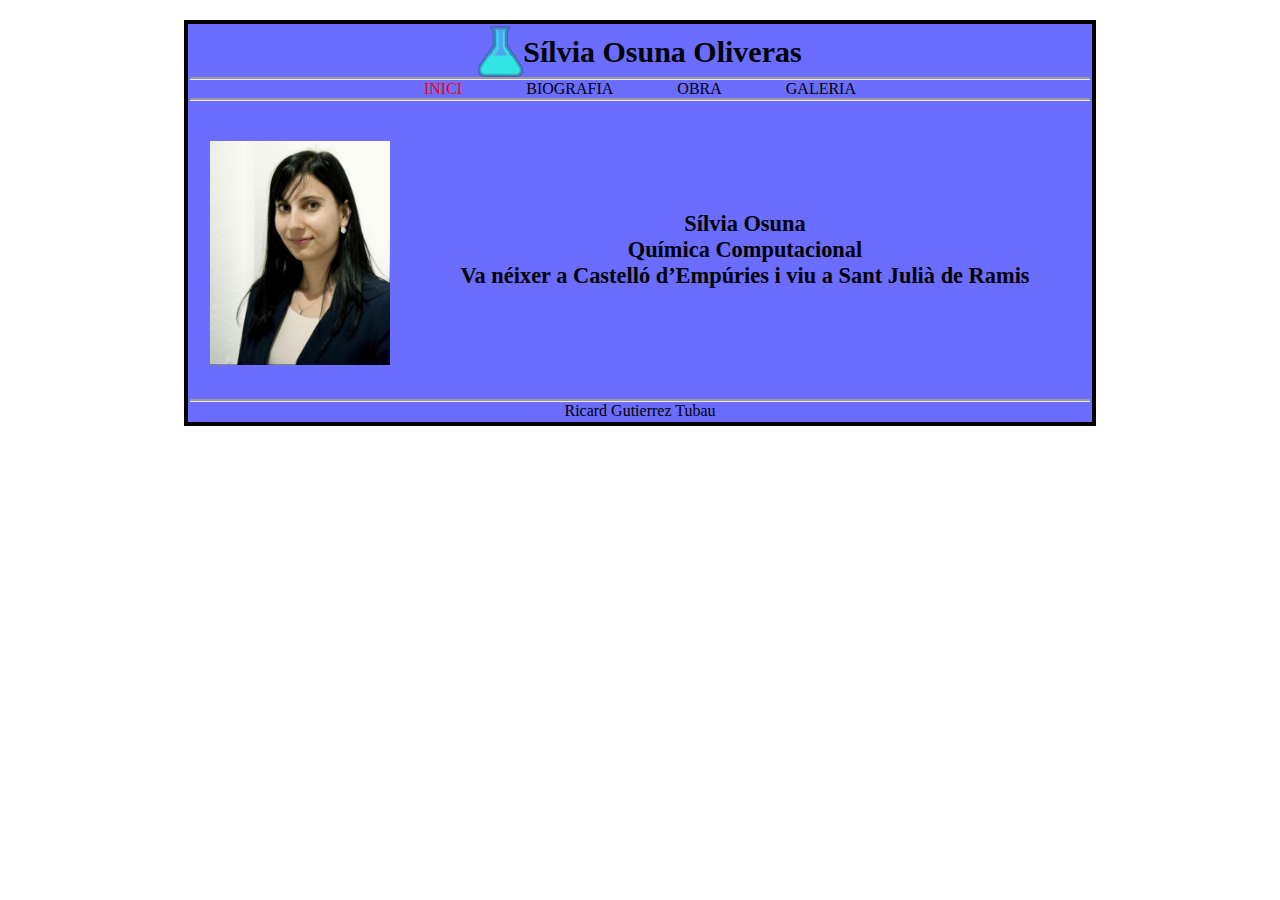
<file: index.html>
<!DOCTYPE html>
<html lang="en">
<head>
    <meta charset="UTF-8">
    <meta name="viewport" content="width=device-width, initial-scale=1.0">
    <link rel="stylesheet" href="estilsI.css" type="text/css">
    <title>Sílvia Osuna Oliveras</title>
</head>
<body>
    <div class="container">
    <header>
        <img src="FOTOS/flask-308376_960_720.png" alt="LOGO">
        <h1>Sílvia Osuna Oliveras</h1>
    </header>
    <nav>
        <ul>
            <li ><a class="activa" href="index.html">INICI</a></li>
            <li><a href="biografia.html">BIOGRAFIA</a></li>
            <li><a href="obra.html">OBRA</a></li>
            <li><a href="galaria.html">GALERIA</a></li>
        </ul>
    </nav>
    <article>
        <img src="FOTOS/foto cara.jpg" alt="Foto Sílvia">
        <ul>
        <li>Sílvia Osuna</li>
        <li> Química Computacional</li>
        <li> Va néixer a Castelló d’Empúries i viu a Sant Julià de Ramis</li>
    </ul>
    </article>
    <footer>
        <p>Ricard Gutierrez Tubau</p>
    </footer>
</div>
</body>
</html>
</file>
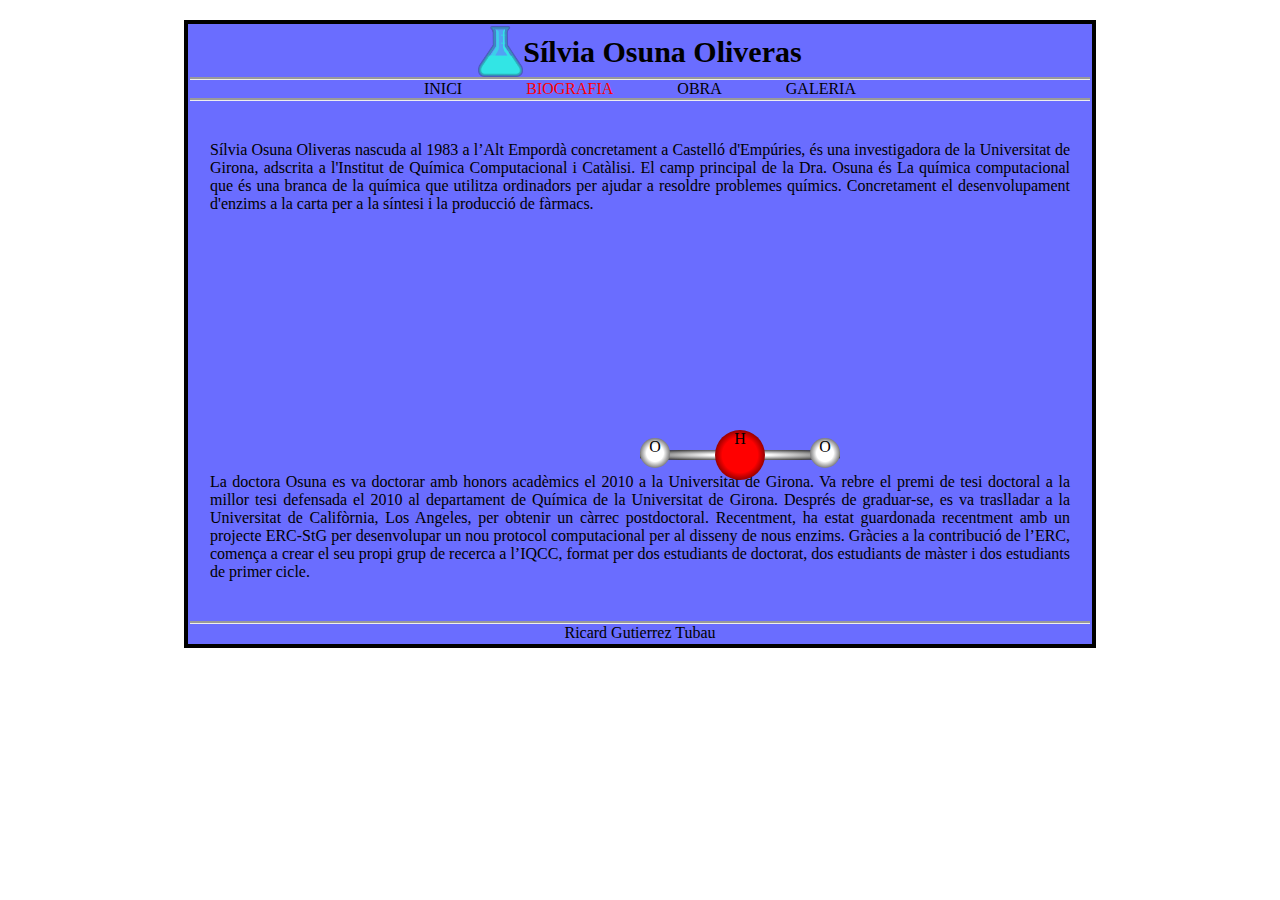
<file: biografia.html>
<!DOCTYPE html>
<html lang="en">
<head>
    <meta charset="UTF-8">
    <meta name="viewport" content="width=device-width, initial-scale=1.0">
    <title>Sílvia Osuna Oliveras</title>
    <link rel="stylesheet" href="estilsB.css" type="text/css">
</head>
<body>
    <div class="container">
        <header>
            <img src="FOTOS/flask-308376_960_720.png" alt="LOGO">
            <h1>Sílvia Osuna Oliveras</h1>
        </header>
    <nav>
        <ul>
            <li><a href="index.html">INICI</a></li>
            <li><a class="activa" href="biografia.html">BIOGRAFIA</a></li>
            <li><a href="obra.html">OBRA</a></li>
            <li><a href="galaria.html">GALERIA</a></li>
        </ul>
    </nav>
    <article class="primer">
       <p>Sílvia Osuna Oliveras nascuda al 1983 a l’Alt Empordà concretament a Castelló d'Empúries, és una investigadora de la Universitat de Girona, adscrita a l'Institut de Química Computacional i Catàlisi. El camp principal de la Dra. Osuna és La química computacional que és una branca de la química que utilitza ordinadors per ajudar a resoldre problemes químics. Concretament el desenvolupament d'enzims a la carta per a la síntesi i la producció de fàrmacs.</p>
    </article>
    <div class="orbita molecula-orbita">
        <div class="molecula1">O</div>
        <div class="centre">H</div>
        <div class="pal"></div>
        <div class="molecula2">O</div>
        </div>
    <article>
       <p>La doctora Osuna es va doctorar amb honors acadèmics el 2010 a la Universitat de Girona. Va rebre el premi de tesi doctoral a la millor tesi defensada el 2010 al departament de Química de la Universitat de Girona. Després de graduar-se, es va traslladar a la Universitat de Califòrnia, Los Angeles, per obtenir un càrrec postdoctoral. Recentment, ha estat guardonada recentment amb un projecte ERC-StG per desenvolupar un nou protocol computacional per al disseny de nous enzims. Gràcies a la contribució de l’ERC, comença a crear el seu propi grup de recerca a l’IQCC, format per dos estudiants de doctorat, dos estudiants de màster i dos estudiants de primer cicle.</p>
    </article>
    <footer>
        <p>Ricard Gutierrez Tubau</p>
    </footer>
</div>
<script src="codiB.js">        
</script>
</body>
</html>
</file>
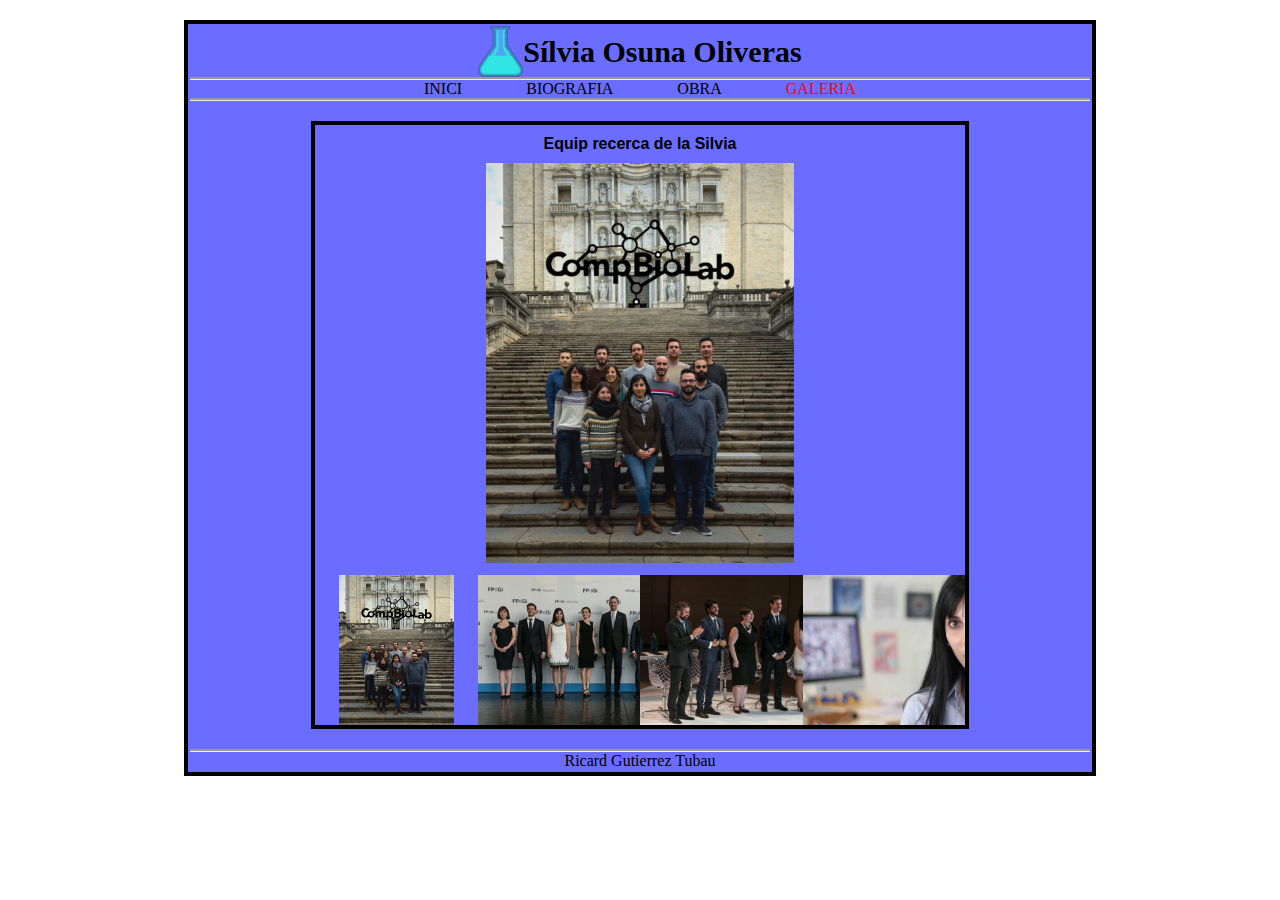
<file: galaria.html>
<!DOCTYPE html>
<html lang="en">
<head>
    <meta charset="UTF-8">
    <meta name="viewport" content="width=device-width, initial-scale=1.0">
    <title>Sílvia Osuna Oliveras</title>
    <link rel="stylesheet" href="estilsG.css" type="text/css">
</head>
<body>
    <div class="container">
        <header>
            <img src="FOTOS/flask-308376_960_720.png" alt="LOGO">
            <h1>Sílvia Osuna Oliveras</h1>
        </header>
    <nav>
        <ul>
            <li ><a href="index.html">INICI</a></li>
            <li><a href="biografia.html">BIOGRAFIA</a></li>
            <li><a href="obra.html">OBRA</a></li>
            <li><a class="activa" href="galaria.html">GALERIA</a></li>
        </ul>
    </nav>
    <article>
        <div class="fotoP">
        </div>
        <div class="foto">
        <div class="1"></div>
        <div class="2"></div>
        <div class="3"></div>
        <div class="4"></div>
    </div>
        
    </article>
    <footer>
        <p>Ricard Gutierrez Tubau</p>
    </footer>
</div>
<script src="codiG.js">        
</script>
</body>
</html>
</file>
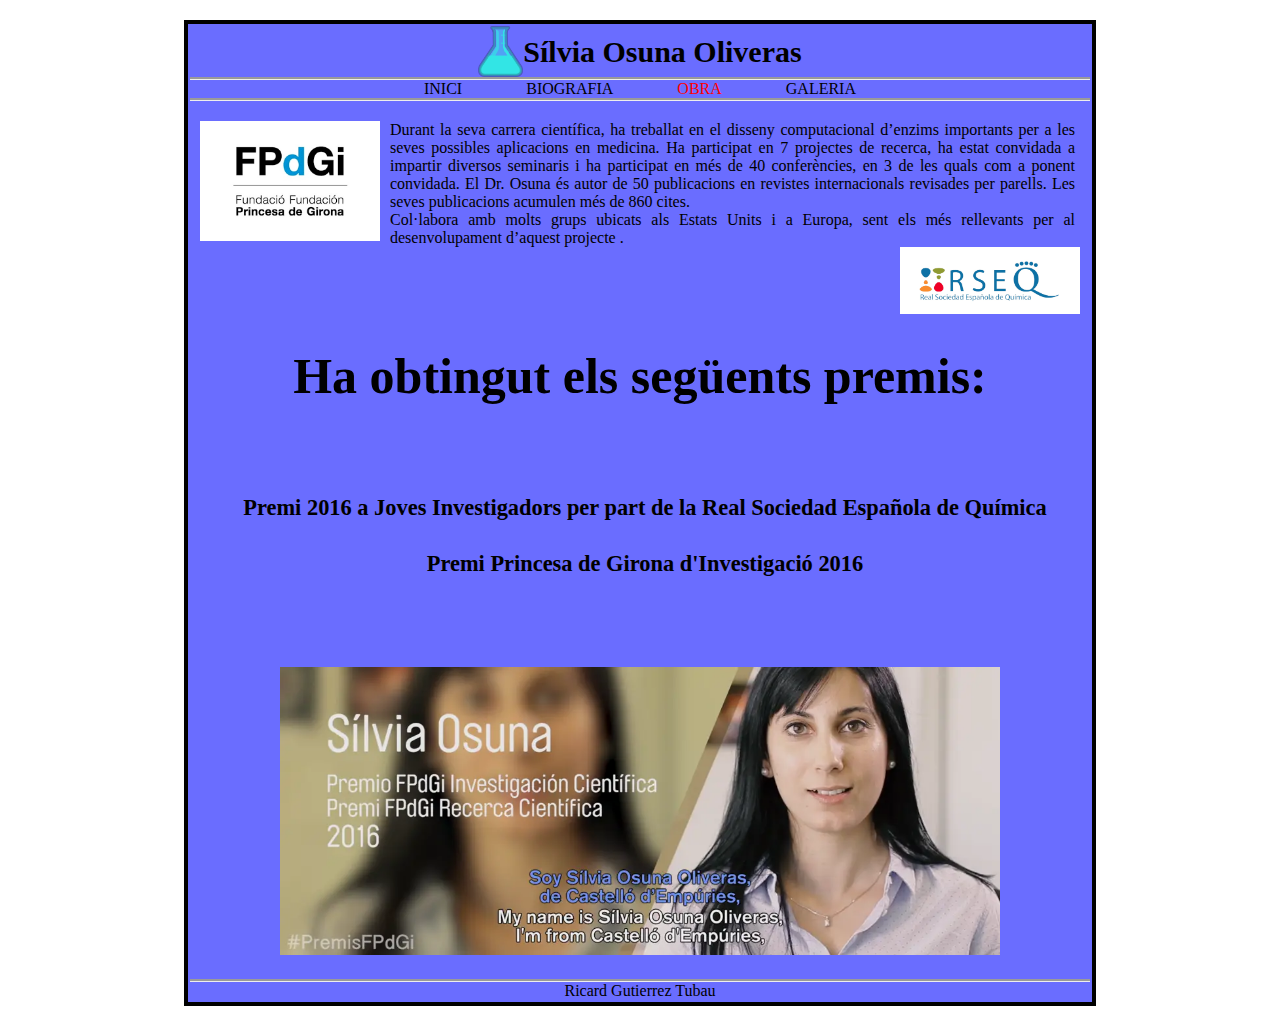
<file: obra.html>
<!DOCTYPE html>
<html lang="en">
<head>
    <meta charset="UTF-8">
    <meta name="viewport" content="width=device-width, initial-scale=1.0">
    <title>Sílvia Osuna Oliveras</title>
    <link rel="stylesheet" href="estilsO.css" type="text/css">
</head>
<body>
    <div class="container">
        <header>
            <img src="FOTOS/flask-308376_960_720.png" alt="LOGO">
            <h1>Sílvia Osuna Oliveras</h1>
        </header>
    <nav>
        <ul>
            <li ><a href="index.html">INICI</a></li>
            <li><a href="biografia.html">BIOGRAFIA</a></li>
            <li><a class="activa" href="obra.html">OBRA</a></li>
            <li><a href="galaria.html">GALERIA</a></li>
        </ul>
    </nav>
    <article>
        <img class="esquerra" src="FOTOS/princes.png" alt="Foto ">
        
        <p>Durant la seva carrera científica, ha treballat en el disseny computacional d’enzims importants per a les seves possibles aplicacions en medicina. Ha participat en 7 projectes de recerca, ha estat convidada a impartir diversos seminaris i ha participat en més de 40 conferències, en 3 de les quals com a ponent convidada. El Dr. Osuna és autor de 50 publicacions en revistes internacionals revisades per parells. Les seves publicacions acumulen més de 860 cites.</p>
        <p>Col·labora amb molts grups ubicats als Estats Units i a Europa, sent els més rellevants per al desenvolupament d’aquest projecte .</p>
        <img class="dreta" src="FOTOS/La-Real-Sociedad-Espanola-de-Quimica-premia-la-excelencia-de-dos-investigadores-de-la-UV-y-la-UPV.jpg" alt="Foto ">
        <h1>Ha obtingut els següents premis:</h1>
        <ul>
            <li>Premi 2016 a Joves Investigadors per part de la Real Sociedad Española de Química</li>
            <li>Premi Princesa de Girona d'Investigació 2016</li>
        </ul>
        <img src="FOTOS/poster.jpg" alt="Foto ">
    </article>
    <footer>
        <p>Ricard Gutierrez Tubau</p>
    </footer>
</div>
<script src="codiO.js">        
</script>
</body>
</html>
</file>
<file: estilsI.css>
*{
    color: black;
    margin: 0px;
    padding: 0px;
    font-size: 100%;
}
body{
    text-align: center;
    animation-name: PP;
    animation-duration: 1s;
    
}
div.container{
    max-width: 900px;
    min-width: 700px;
    width: 80%;
    border: 4px solid black;
    margin: 20px auto;
    padding: 2px;
    background-color: rgba(46, 50, 255, 0.712);
    
}
header{
    display: flex;
    flex-direction: row;
    justify-content: center;
}
header>img{
    width:5%;
}
header>h1{
    margin-top: auto;
    margin-bottom: auto;
    font-size:100%;
    font-size: 30px;
}
nav{
     text-align: center;
}
nav>ul{
    border-bottom-style:groove ;
    border-top-style:groove ;
}
nav>ul>li{
    display: inline;
    margin: 30px;
    
}
a{
    text-decoration: none;    
}
a.activa{
    color: red;
}
a:hover{
    color: red;
}
article{
    padding-top: 20px;
    margin-bottom: 20px;
}

article>img{
    width: 20%;
    float:left;
    padding-top: 20px;
    padding-left: 20px;
}
article>ul{
    padding-top: 10%;
    padding-bottom: 10%;
}
article>ul>li{
    padding-left: 10px;
    display: flex;
    flex-direction: column;
    font-size: 140%;
    font-weight: bold;
}
footer{
    
    border-top-style:groove ;
    clear: both;
    }
    @keyframes PP{
        0%{
            opacity: 0;
        }
        100%{
            opacity: 1;
        }
        
    }

    @media screen and (max-width:400px){
        *{
            color: black;
            margin: 0px;
            padding: 0px;
            font-size: 100%;
        }
        body{
            text-align: center;
            animation-name: PP;
        animation-duration: 1s;
            
        }
        div.container{
            max-width: 375px;
            min-width: 300px;
            width: 80%;
            border: 4px solid black;
            margin: 20px auto;
            padding: 2px;
            background-color: rgba(46, 50, 255, 0.712);
            
        }
        header{
            display: flex;
            flex-direction: row;
            justify-content: center;
        }
        header>img{
            width:10%;
        }
        header>h1{
            margin-top: auto;
            margin-bottom: auto;
            font-size:80%;
            font-size: 25px;
        }
        nav{
             text-align: center;
        }
        nav>ul{
            border-bottom-style:groove ;
            border-top-style:groove ;
        }
        nav>ul>li{
            display: inline;
            margin: 30px;
            
        }
        a{
            text-decoration: none;    
        }
        a.activa{
            color: red;
        }
        a:hover{
            color: red;
        }
        article{
            padding-top: 20px;
            margin-bottom: 20px;
        }
        
        article>img{
            width: 30%;
            float:left;
            padding-top: 50px;
            padding-left: 10px;
        }
        article>ul{
            padding-top: 10%;
            padding-bottom: 10%;
        }
        article>ul>li{
            padding-left: 10px;
            display: flex;
            flex-direction: column;
            font-size: 140%;
            font-weight: bold;
        }
        footer{
            
            border-top-style:groove ;
            clear: both;
            }
    }
</file>
<file: estilsB.css>
*{
    color: black;
    margin: 0px;
    padding: 0px;
    font-size: 100%;
}
body{
    text-align: center;
    animation-name: PP;
    animation-duration: 1s;
}
div.container{
    max-width: 900px;
    min-width: 700px;
    width: 80%;
    border: 4px solid black;
    margin: 20px auto;
    padding: 2px;
    background-color: rgba(46, 50, 255, 0.712);
    
}
header{
    display: flex;
    flex-direction: row;
    justify-content: center;
}
header>img{
    width:5%;
}
header>h1{
    margin-top: auto;
    margin-bottom: auto;
    font-size:100%;
    font-size: 30px;
}
nav{
     text-align: center;
}
nav>ul{
    border-bottom-style:groove ;
    border-top-style:groove ;
}
nav>ul>li{
    display: inline;
    margin: 30px;
    
}
a{
    text-decoration: none;    
}
a.activa{
    color: red;
}
a:hover{
    color: red;
}
article{
    padding-top: 20px;
    margin-bottom: 20px;
}
article.primer{
    margin-bottom: 200px;
}


article>img{
    width: 20%;
    float:left;
    padding-top: 20px;
    padding-left: 20px;
}
article>ul{
    padding-top: 10%;
    padding-bottom: 10%;
}
article>ul>li{
    padding-left: 10px;
    display: flex;
    flex-direction: column;
    font-size: 140%;
    font-weight: bold;
}
article>p{
padding: 20px;
text-align: justify;
}
footer{
    
    border-top-style:groove ;
    clear: both;
    }

    @keyframes PP{
        0%{
            opacity: 0;
        }
        100%{
            opacity: 1;
        }
        
    }

.orbita{
  left: 50%;
    top: 350px;
    animation-name: rotacio;
    animation-iteration-count: infinite;
    animation-timing-function: linear;  
    transform-origin: center center;
  }
  .molecula-orbita {
    width: 200px;
    height:200px; 
    animation-duration: 8.7s;

    
    position: absolute; 
  }
  .centre{
    width:50px;
    height:50px;
    margin-top: 80px;
    margin-left: 75px;
    position: absolute;
    border-radius: 50%;
    z-index: 4;
    background-image: radial-gradient(red 50%,black);
    
    
  }
  
  
  
  .molecula1{
      width:30px;
      height:30px;
      background-image: radial-gradient(rgb(255, 255, 255) 40%,black);
      position: absolute;
      margin-top: 88px;
      z-index: 3;
      border-radius: 50%;
    
      
  }
  .molecula2{
    width:30px;
    height:30px;
    background-image: radial-gradient(rgb(255, 255, 255) 40%,black);
  position: absolute;
  margin-top: 88px;
  right:0px;
  border-radius: 50%;
  z-index: 2;
  }
  .pal{
  
  height: 10px;
  width: 200px;
  background-image: radial-gradient(rgb(255, 255, 255) 20%,black);
  position: absolute;
  margin-top: 100px;
  border-radius: 20%;
  z-index: 1;
  
  }
  
  
  @keyframes rotacio {
      from { transform: translate(-50%, -50%) rotate(0deg) } 
      to { transform: translate(-50%, -50%) rotate(360deg) }
    }
  
    @media screen and (max-width:400px){
        *{
            color: black;
            margin: 0px;
            padding: 0px;
            font-size: 100%;
        }
        body{
            text-align: center;
            animation-name: PP;
    animation-duration: 1s;
            
        }
        div.container{
            max-width: 375px;
            min-width: 300px;
            width: 80%;
            border: 4px solid black;
            margin: 20px auto;
            padding: 2px;
            background-color: rgba(46, 50, 255, 0.712);
            
        }
        header{
            display: flex;
            flex-direction: row;
            justify-content: center;
        }
        header>img{
            width:10%;
        }
        header>h1{
            margin-top: auto;
            margin-bottom: auto;
            font-size:80%;
            font-size: 25px;
        }
        nav{
             text-align: center;
        }
        nav>ul{
            border-bottom-style:groove ;
            border-top-style:groove ;
        }
        nav>ul>li{
            display: inline;
            margin: 30px;
        }
        a{
            text-decoration: none;    
        }
        a.activa{
            color: red;
        }
        a:hover{
            color: red;
        }
        article{
            padding-top: 20px;
            margin-bottom: 20px;
        }
        
        article>img{
            width: 20%;
            float:left;
            padding-top: 20px;
            padding-left: 20px;
        }
        article>ul{
            padding-top: 10%;
            padding-bottom: 10%;
        }
        article>ul>li{
            padding-left: 10px;
            display: flex;
            flex-direction: column;
            font-size: 140%;
            font-weight: bold;
        }
        article>p{
        padding: 20px;
        text-align: justify;
        }
        footer{
            
            border-top-style:groove ;
            clear: both;
            }
            .orbita{
                left: 50%;
                top: 72%;
                
                }
    }
</file>
<file: estilsG.css>
*{
    color: black;
    margin: 0px;
    padding: 0px;
    font-size: 100%;
}
body{
    text-align: center;
    animation-name: PP;
    animation-duration: 1s;
}
div.container{
    max-width: 900px;
    min-width: 700px;
    width: 80%;
    border: 4px solid black;
    margin: 20px auto;
    padding: 2px;
    background-color: rgba(46, 50, 255, 0.712);
    
}
header{
    display: flex;
    flex-direction: row;
    justify-content: center;
}
header>img{
    width:5%;
}
header>h1{
    margin-top: auto;
    margin-bottom: auto;
    font-size:100%;
    font-size: 30px;
}
nav{
     text-align: center;
}
nav>ul{
    border-bottom-style:groove ;
    border-top-style:groove ;
}
nav>ul>li{
    display: inline;
    margin: 30px;
    
}
a{
    text-decoration: none;    
}
a.activa{
    color: red;
}
a:hover{
    color: red;
}

article{
    width:650px;
    height:600px;
    margin: auto;
    margin-top: 20px;
    margin-bottom: 20px;
    overflow: hidden;
    border:4px solid black;  
   
    
    
}
div.fotoP{
    
    width:650px;
	height:440px;
    padding-bottom: 10px;
    
}
div.fotoP img{
    height: 400px;
    margin: auto;
    
    
}
div.fotoP p{
    font-family: Arial, Helvetica, Sans-serif;
    font-weight: bold;
  font-size: 100%;
  padding-top: 10px;
    padding-bottom: 10px;
}
div.foto{
    display: flex;
    flex-direction: row;
    
}
div.foto>div{
    width:25%;
	height:150px;
    bottom: 0px;
    justify-content: center;
}
div.foto>div img{
    height:150px;
  
    
}

article>div>a>img.Youtube{
    opacity: 1;
position: absolute;
top: 180px;
padding-left: 20px;
    display: flex;
    
    width: 100px;
    height: 50px;

    animation-name: YouTube;
    animation-duration: 4s;
    animation-play-state: running;
    animation-iteration-count: infinite;
    z-index: 2;
    }
@keyframes YouTube{
    0%{
        opacity: 0;
    }
    50%{
        opacity: 1;
    }
    100%{
        opacity: 0;
    }
    
}
@keyframes PP{
    0%{
        opacity: 0;
    }
    100%{
        opacity: 1;
    }
    
}

footer{
    
    border-top-style:groove ;
    clear: both;
    }
    @media screen and (max-width:400px){
        *{
            color: black;
            margin: 0px;
            padding: 0px;
            font-size: 100%;
        }
        body{
            text-align: center;
            animation-name: PP;
    animation-duration: 1s;
            
        }
        div.container{
            max-width: 375px;
            min-width: 300px;
            width: 80%;
            border: 4px solid black;
            margin: 20px auto;
            padding: 2px;
            background-color: rgba(46, 50, 255, 0.712);
            
        }
        header{
            display: flex;
            flex-direction: row;
            justify-content: center;
        }
        header>img{
            width:10%;
        }
        header>h1{
            margin-top: auto;
            margin-bottom: auto;
            font-size:80%;
            font-size: 25px;
        }
        nav{
             text-align: center;
        }
        nav>ul{
            border-bottom-style:groove ;
            border-top-style:groove ;
        }
        nav>ul>li{
            display: inline;
            margin: 30px;
        }
        a{
            text-decoration: none;    
        }
        a.activa{
            color: red;
        }
        a:hover{
            color: red;
        }
        article{
            width:280px;
            height:600px;
            margin:auto;	
            margin-top: 20px;
            margin-bottom: 20px;
            overflow: hidden;
            border:4px solid black;  
           
            
            
        }
        div.fotoP{
           
            width:280px;
            height:440px;
            padding-bottom: 10px;
            
        }
        div.fotoP img{
            width:100%; 
            height: auto;
            
            
        }
        div.fotoP p{
            font-family: Arial, Helvetica, Sans-serif;
            font-weight: bold;
          font-size: 100%;
          padding-top: 10px;
            padding-bottom: 10px;
        }
        div.foto{
            display: flex;
            flex-direction: row;
            
        }
        div.foto>div{
            width:25%;
            height:150px;
            bottom: 0px;
            justify-content: center;
        }
        div.foto>div img{
            height:150px;
          
            
        }
        
        article>div>a>img.Youtube{
            opacity: 1;
        position: absolute;
        top: 200px;
        padding-left: 20px;
            display: flex;
            
            width: 100px;
            height: 50px;
        
            animation-name: YouTube;
            animation-duration: 4s;
            animation-play-state: running;
            animation-iteration-count: infinite;
            z-index: 2;
            }
        @keyframes YouTube{
            0%{
                opacity: 0;
            }
            50%{
                opacity: 1;
            }
            100%{
                opacity: 0;
            }
            
        }
        
        footer{
            
            border-top-style:groove ;
            clear: both;
            }
        }
</file>
<file: estilsO.css>
*{
    color: black;
    margin: 0px;
    padding: 0px;
    font-size: 100%;
}
body{
    text-align: center;
    animation-name: PP;
    animation-duration: 1s;
}
div.container{
    max-width: 900px;
    min-width: 700px;
    width: 80%;
    border: 4px solid black;
    margin: 20px auto;
    padding: 2px;
    background-color: rgba(46, 50, 255, 0.712);
    
}
header{
    display: flex;
    flex-direction: row;
    justify-content: center;
}
header>img{
    width:5%;
}
header>h1{
    margin-top: auto;
    margin-bottom: auto;
    font-size:100%;
    font-size: 30px;
}
nav{
     text-align: center;
}
nav>ul{
    border-bottom-style:groove ;
    border-top-style:groove ;
}
nav>ul>li{
    display: inline;
    margin: 30px;
    
    
}
a{
    text-decoration: none;    
}
a.activa{
    color: red;
}
a:hover{
    color: red;
}
article{
    padding-top: 20px;
    margin-bottom: 20px;
}

article>img.esquerra{
    float: left;
    width: 20%;
    padding-top: 0px;
    padding-left: 10px;
    padding-right: 10px;
}

article>img.dreta{
    float: right;
    width: 20%;
    padding-left: 10px;
    padding-right: 10px;
    
    
}
article>img{
    width: 80%;
    padding-top: 0px;
    
}
article>ul{
    padding-top: 10%;
    padding-bottom: 10%;
}
article>ul>li{
    padding-left: 10px;
    display: flex;
    flex-direction: column;
    font-size: 140%;
    font-weight: bold;
}
article>ul>li:first-child{
    padding-bottom: 30px;
}
article>h1{
    margin-top: 100px;
    font-size: 50px;
    

}
article>p{
    text-align: justify;
    padding-left: 10px;
    padding-right: 15px;
}
footer{
    
    border-top-style:groove ;
    clear: both;
    }
    @keyframes PP{
        0%{
            opacity: 0;
        }
        100%{
            opacity: 1;
        }
        
    }
   
      
    @media screen and (max-width:400px){
        *{
            color: black;
            margin: 0px;
            padding: 0px;
            font-size: 100%;
        }
        body{
            text-align: center;
            animation-name: PP;
    animation-duration: 1s;
            
        }
        div.container{
            max-width: 375px;
            min-width: 300px;
            width: 80%;
            border: 4px solid black;
            margin: 20px auto;
            padding: 2px;
            background-color: rgba(46, 50, 255, 0.712);
            
        }
        header{
            display: flex;
            flex-direction: row;
            justify-content: center;
        }
        header>img{
            width:10%;
        }
        header>h1{
            margin-top: auto;
            margin-bottom: auto;
            font-size:80%;
            font-size: 25px;
        }
        nav{
             text-align: center;
        }
        nav>ul{
            border-bottom-style:groove ;
            border-top-style:groove ;
        }
        nav>ul>li{
            display: inline;
            margin: 30px;
        }
        a{
            text-decoration: none;    
        }
        a.activa{
            color: red;
        }
        a:hover{
            color: red;
        }
        
article{
    padding-top: 20px;
    margin-bottom: 20px;
}

article>img.esquerra{
    float: left;
    width: 40%;
    padding-top: 0px;
    padding-left: 10px;
    padding-right: 10px;
}

article>img.dreta{
    float: right;
    width: 40%;
    padding-left: 10px;
    padding-right: 10px;
    
    
}
article>img{
    width: 80%;
    padding-top: 0px;
    
}
article>ul{
    padding-top: 10%;
    padding-bottom: 10%;
}
article>ul>li{
    padding-left: 10px;
    display: flex;
    flex-direction: column;
    font-size: 140%;
    font-weight: bold;
}
article>ul>li:first-child{
    padding-bottom: 30px;
}
article>h1{
    margin-top: 100px;
    font-size: 40px;
    

}
article>p{
    text-align: justify;
    padding-left: 10px;
    padding-right: 15px;
}
footer{
    
    border-top-style:groove ;
    clear: both;
    }
    }
</file>
